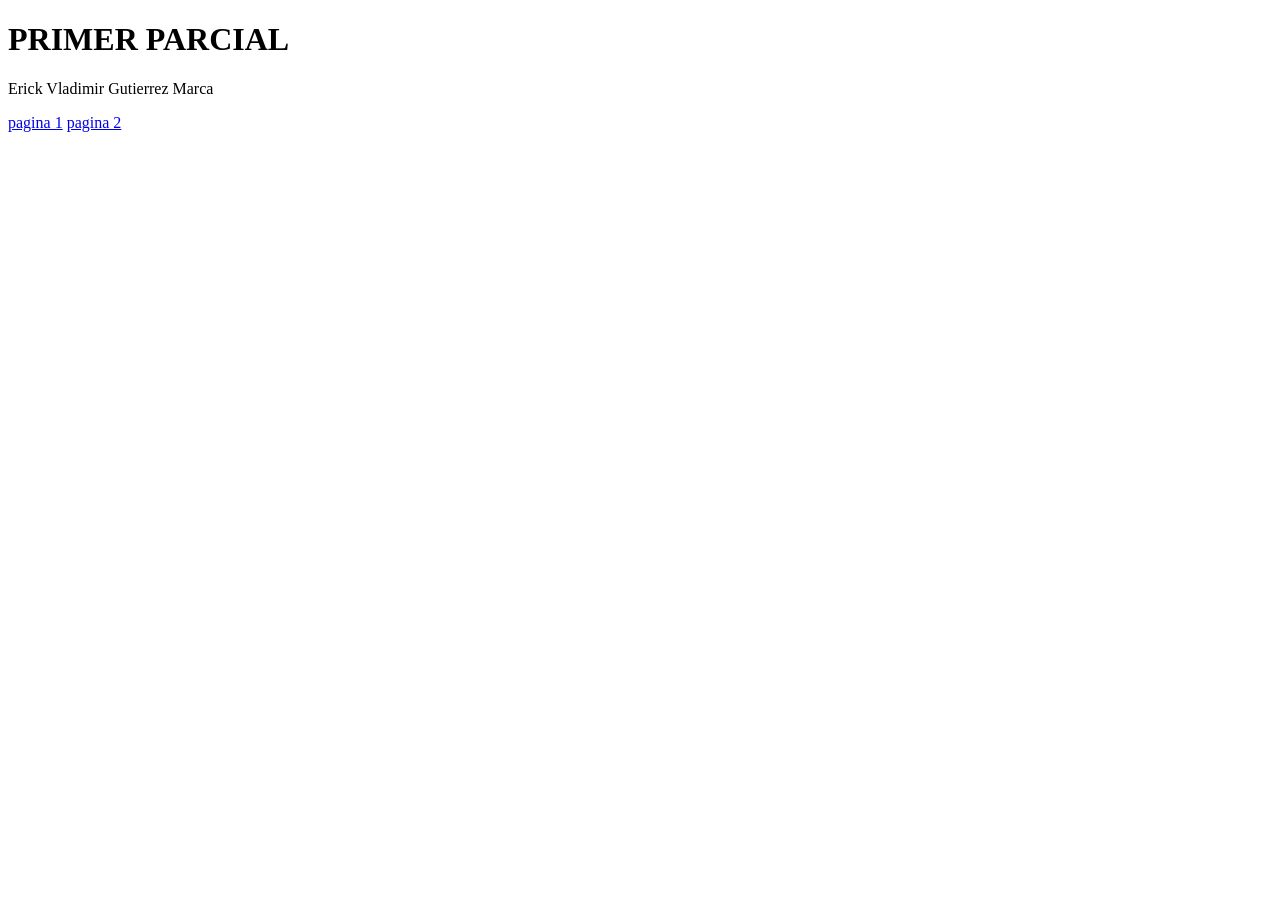
<file: index.html>
<!DOCTYPE html>
<html lang="en">
<head>
    <meta charset="UTF-8">
    <meta name="viewport" content="width=device-width, initial-scale=1.0">
    <title>PRIMER PARCIAL</title>
</head>
<body>
    <h1>PRIMER PARCIAL</h1>
    <p>Erick Vladimir Gutierrez Marca   </p>
    <a href="tranferencia.html">pagina 1</a>
    <a href="grupos.contables.html">pagina 2</a>
    
</body>
</html>
</file>
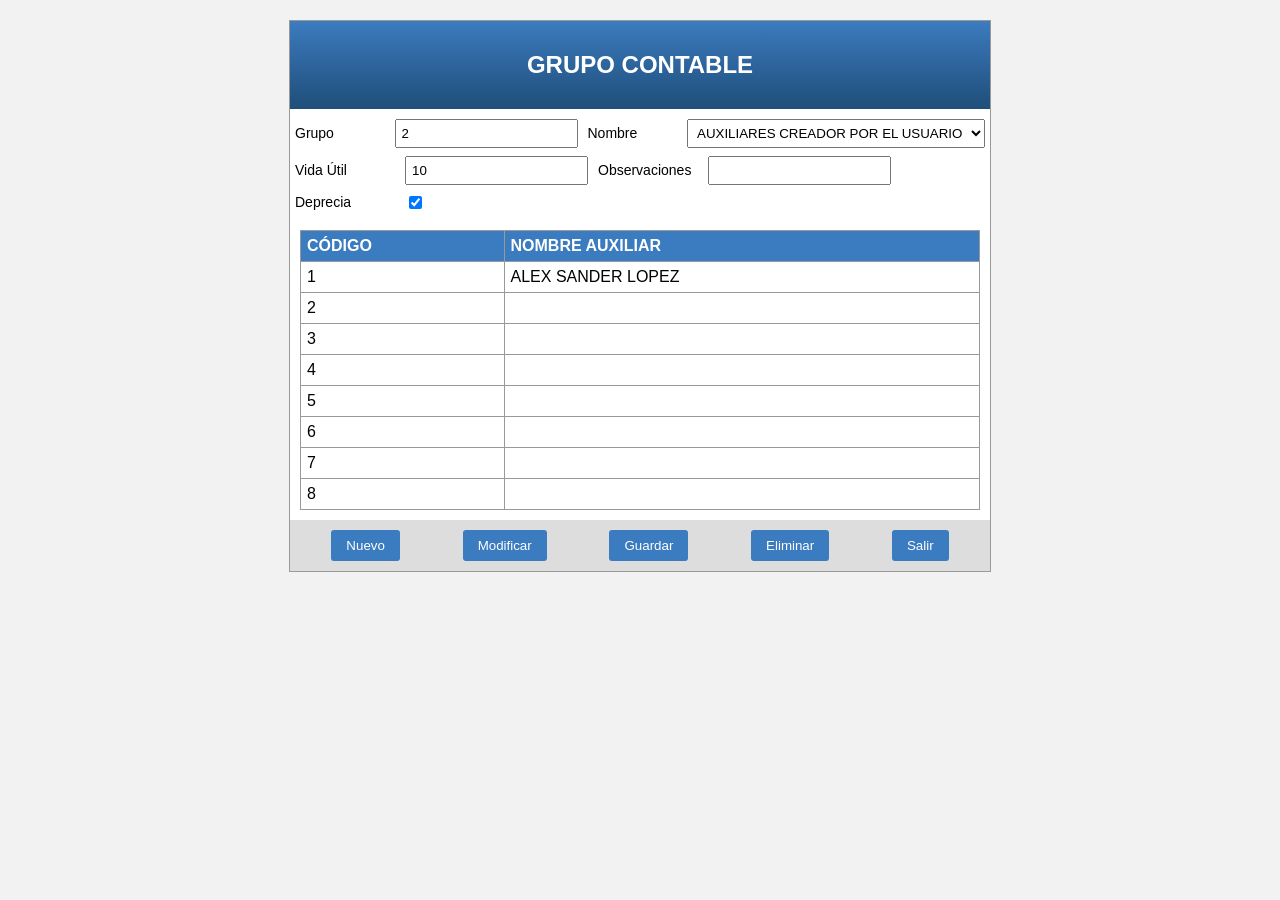
<file: grupos.contables.html>
<!DOCTYPE html>
<html lang="en">
<head>
    <meta charset="UTF-8">
    <meta name="viewport" content="width=device-width, initial-scale=1.0">
    <title>GRUPOS CONTABLES</title>
    <link rel="stylesheet" href="style1.css">
</head>
<body>

<div class="container">
    <div class="header">
        <h2>GRUPO CONTABLE</h2>
    </div>

    <div class="form-section">
        <div class="row">
            <label>Grupo</label>
            <input type="text" value="2">

            <label>Nombre</label>
            <select>
                <option>AUXILIARES CREADOR POR EL USUARIO</option>
            </select>
        </div>


        <div class="row">
            <label>Vida Útil</label>
            <input type="text" value="10">

            <label class="agrandar">Observaciones</label>
            <input type="text">
        </div>

        <div class="row checkbox">
            <label>Deprecia</label>
            <input type="checkbox" checked>
        </div>
    </div>

    <div class="table-section">
        <table>
            <thead>
                <tr>
                    <th>CÓDIGO</th>
                    <th>NOMBRE AUXILIAR</th>
                </tr>
            </thead>
            <tbody>
                <tr><td>1</td><td>ALEX SANDER LOPEZ</td></tr>
                <tr><td>2</td><td></td></tr>
                <tr><td>3</td><td></td></tr>
                <tr><td>4</td><td></td></tr>
                <tr><td>5</td><td></td></tr>
                <tr><td>6</td><td></td></tr>
                <tr><td>7</td><td></td></tr>
                <tr><td>8</td><td></td></tr>
            </tbody>
        </table>
    </div>

    <div class="buttons">
        <button>Nuevo</button>
        <button>Modificar</button>
        <button>Guardar</button>
        <button>Eliminar</button>
        <button>Salir</button>
    </div>
</div>

 
</body>
</html>
</file>
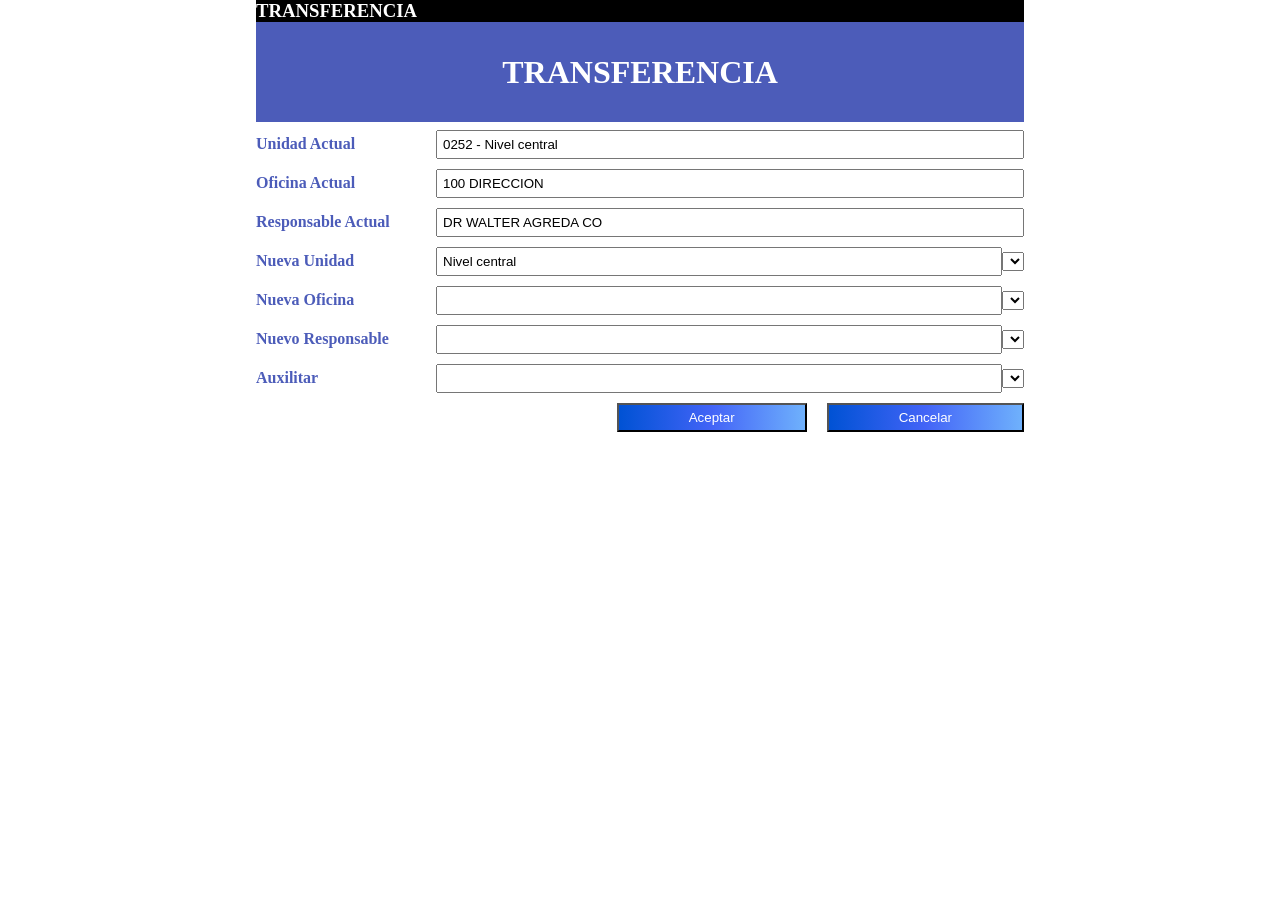
<file: tranferencia.html>
<!DOCTYPE html>
<html lang="en">
<head>
    <meta charset="UTF-8">
    <meta name="viewport" content="width=device-width, initial-scale=1.0">
    <title>Transferencias</title>
    <link rel="stylesheet" href="style0.css">
</head>
<body>
    <header>
        <h3>TRANSFERENCIA</h3>
    </header>

    <main>
        <h1>TRANSFERENCIA</h1>
    </main>
    <div class="formulario">
        <div class="fila">
            <label>Unidad Actual</label>
            <input type="text" value="0252 - Nivel central">
        </div>
        
        <div class="fila">
            <label>Oficina Actual</label>
            <input type="text" value="100 DIRECCION">
        </div>

        <div class="fila">
            <label>Responsable Actual</label>
            <input type="text" value="DR WALTER AGREDA CO">
        </div>
        
        <div class="fila">
            <label>Nueva Unidad</label>
            <input type="text" value="Nivel central">
            <select>
                <option></option>
            </select>
        </div>
        <div class="fila">
        <label>Nueva Oficina</label>
        <input type="text">
        <select>
            <option></option>
        </select>
        </div>
        <div class="fila">
            <label>Nuevo Responsable</label>
            <input type="text">
            <select>
                <option></option>
            </select>
        </div>
        <div class="fila">
            <label>Auxilitar</label>
            <input type="text"> 
            <select>
                <option></option>
            </select>
        </div>

    </div> 
    <div class="btn">
        <button>Aceptar</button>
        <button>Cancelar</button>  
    </div>

    
</body>
</html>
</file>
<file: style1.css>
body {
    font-family: Arial, sans-serif;
    background: #e5e5e5;
}
body{
    background-color: #f2f2f2;
    font-family: Arial, sans-serif;
}

.container {
    width: 700px;
    margin: 20px auto;
    background: #fff;
    border: 1px solid #999;
}

.header {
    background: linear-gradient(#3b7bbf, #1f4e79);
    color: white;
    text-align: center;
    padding: 10px;
}

.form-section {
    padding: 10px 5px 0 5px;
  
}

.row {
    display: flex;
    align-items: center;
    margin-bottom: 8px;
    gap: 10px;
}

label {
    width: 100px;
    font-size: 14px;
}

input, select {
    padding: 5px;
    
}

.checkbox {
    justify-content: flex-start;
}

.table-section {
    padding: 10px;
}

table {
    width: 100%;
    border-collapse: collapse;
}

thead {
    background: #3b7bbf;
    color: white;
}

th, td {
    border: 1px solid #999;
    padding: 6px;
    text-align: left;
}



.buttons {
    display: flex;
    justify-content: space-around;
    padding: 10px;
    background: #ddd;
}

button {
    padding: 8px 15px;
    border: none;
    background: #3b7bbf;
    color: white;
    cursor: pointer;
    border-radius: 3px;
}

button:hover {
    background: #ff0303;
}
</file>
<file: style0.css>
*{
    margin: 0;
    padding: 0%;

}
body{
    margin: 0 20% 0 20%;
}
header{
    background-color: black;
    color: white;
}

main{
    background-color: rgb(76, 92, 185);
    color: white;
    display: flex;
    justify-content: center;
    height: 100px; 
    align-items: center;

}
div{
    margin: 1% 0 0 0;
}
.formulario{
    color: rgb(76, 92, 185);
}
.fila {
    display: flex;
    align-items: center;
    margin-bottom: 10px;
}

label {
    width: 180px; 
    font-weight: bold;
}

input {
    flex: 1;
    padding: 5px;
}

.grupo {
    color: rgb(76, 92, 185);
    display: flex;
    flex: 1;
    width:  180px;
}

.grupo input{
    flex: 1;
    padding: 5px;

}

.grupo select {
    width: 30px; 
}

button{
    background-image: linear-gradient(to right, #0052D4, #4364F7, #6FB1FC);
    color: white; 
    padding: 5px 70px; 
}

.btn{
    display: flex;
    justify-content: end;
    gap: 20px;
    

}
</file>
